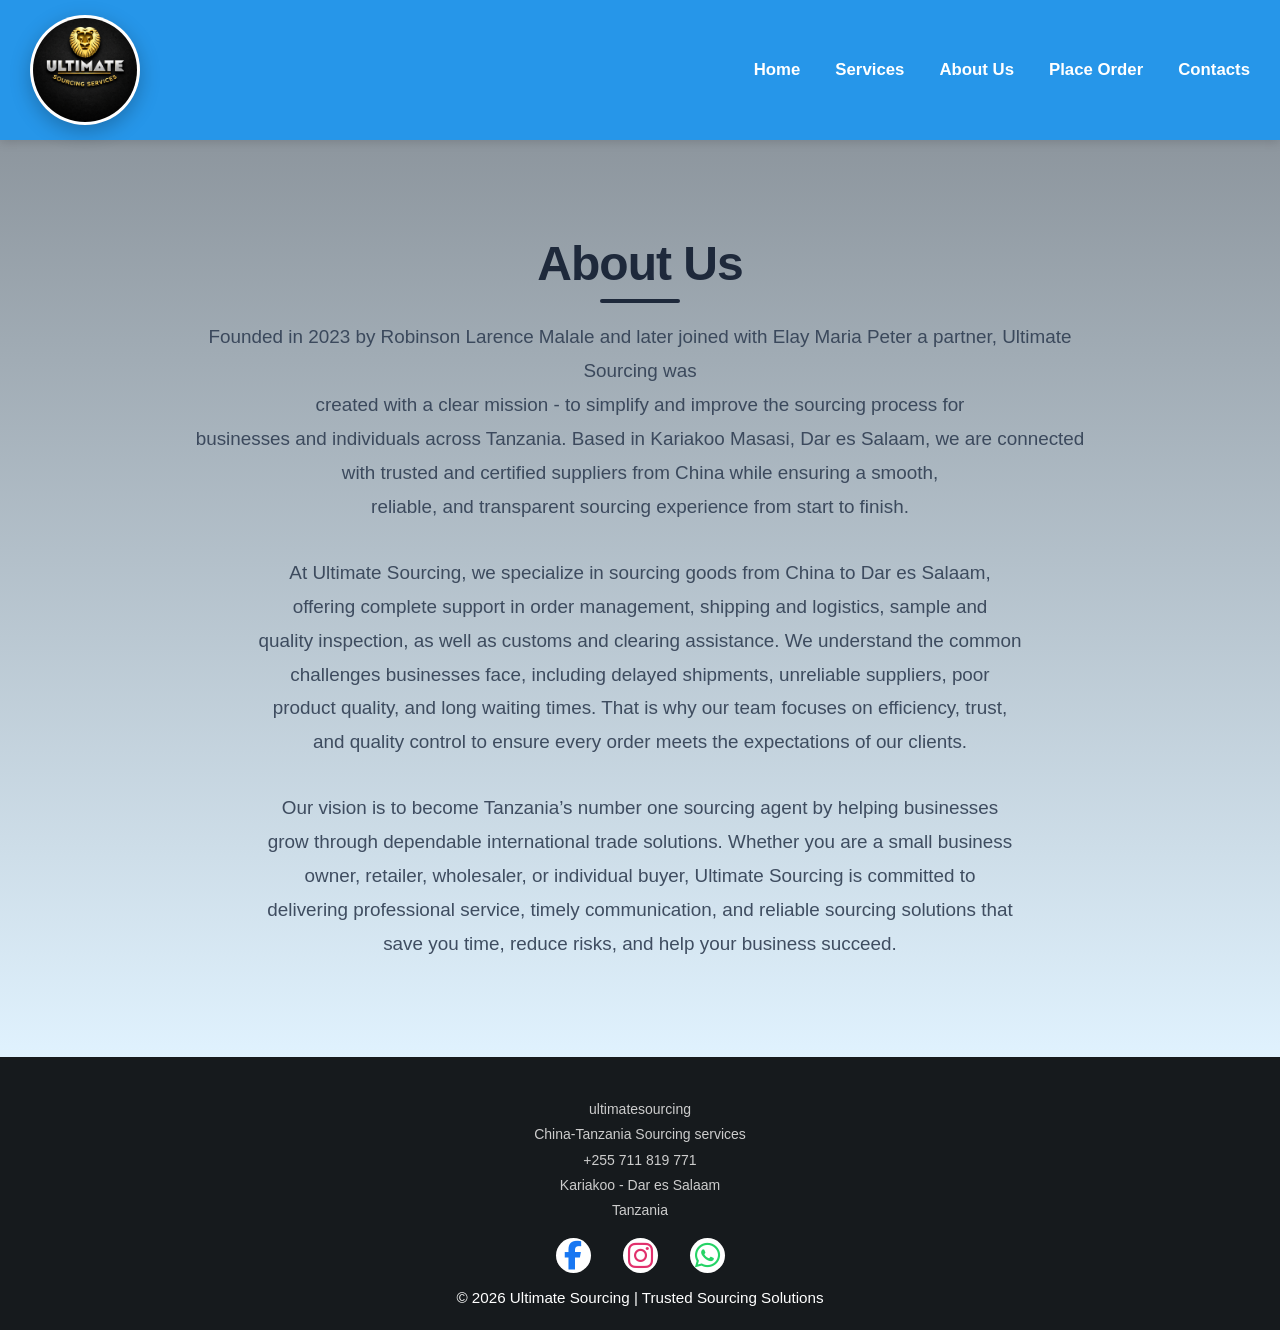
<file: about.html>
<!DOCTYPE html>
<html lang="en">
<head>
    <meta charset="UTF-8">
    <meta name="viewport" content="width=device-width, initial-scale=1.0">
     <link rel="stylesheet" href="https://cdnjs.cloudflare.com/ajax/libs/font-awesome/6.6.0/css/all.min.css">
    <link rel="stylesheet" href="main.css">
    <title>About Us - China Sourcing to Tanzania</title>
    <!-- SEO Meta Tags -->
    <meta name="description" content="About Ultimate Sourcing - Trusted China Tanzania sourcing company based in Kariakoo Dar es Salaam. Learn about our expertise and mission.">
    <meta name="keywords" content="about Ultimate Sourcing, China Tanzania agent, Kariakoo sourcing company, trusted importer Tanzania">
    <meta name="author" content="Ultimate Sourcing Services">
    <meta property="og:title" content="Ultimate Sourcing - About Us">
    <meta property="og:description" content="Trusted sourcing company connecting China manufacturers to Tanzanian businesses.">
    <meta property="og:url" content="https://robinsonmalale8-angel.github.io/sourcingpage/about.html">
    <meta property="og:type" content="website">
</head>
</head>
<body class="page-about">
    <header>
          <img src="Ultimate.png" width="180" height="150">
        <!-- Hamburger menu button -->
        <button class="menu-btn" aria-label="Toggle menu" aria-expanded="false">
            <i class="fas fa-bars"></i>
        </button>
        <nav class="main-nav">
            <a href="index.html">Home</a>
            <a href="services.html">Services</a>
            <a href="about.html">About Us</a>
            <a href="order.html">Place Order</a>
            <a href="contact.html">Contacts</a>
        </nav>
    </header>

    <main>
        <section class="about">

               <!-- VIDEO BACKGROUND -->
    <video autoplay muted loop playsinline class="about-video">
        <source src="sourcing videos/logistics.mp4  " type="video/mp4">
    </video>

            <div class="overlay">
            <h2>About Us</h2>
            <p>Founded in 2023 by Robinson Larence Malale and later joined with Elay Maria Peter a partner, Ultimate Sourcing was<br> created with a clear mission - to simplify and improve the sourcing process for<br> businesses and individuals across Tanzania. Based in Kariakoo Masasi, Dar es Salaam, we are connected<br> with trusted and certified suppliers from China while ensuring a smooth,<br> reliable, and transparent sourcing experience from start to finish.</p>
            <p>At Ultimate Sourcing, we specialize in sourcing goods from China to Dar es Salaam,<br> offering complete support in order management, shipping and logistics, sample and<br> quality inspection, as well as customs and clearing assistance. We understand the common<br> challenges businesses face, including delayed shipments, unreliable suppliers, poor<br> product quality, and long waiting times. That is why our team focuses on efficiency, trust,<br> and quality control to ensure every order meets the expectations of our clients.</p>
            <p>Our vision is to become Tanzania’s number one sourcing agent by helping businesses<br> grow through dependable international trade solutions. Whether you are a small business<br> owner, retailer, wholesaler, or individual buyer, Ultimate Sourcing is committed to<br> delivering professional service, timely communication, and reliable sourcing solutions that<br> save you time, reduce risks, and help your business succeed.</p>
            </div>
        </section>
    </main>

    <footer>

          <div class="footer-contact">
    <p>
         ultimatesourcing<br>China-Tanzania Sourcing services<br>
        +255 711 819 771<br>
        Kariakoo - Dar es Salaam<br>
        Tanzania
    </p>
</div>


         <div class="media-icons">
        <a class="facebook" href="https://www.facebook.com/Robinson malale" target="_blank" rel="noopener noreferrer" aria-label="Facebook">
            <i class="fab fa-facebook-f"></i>
        </a>
        <a class="instagram" href="https://www.instagram.com/__.ultimatesourcing" target="_blank" rel="noopener noreferrer" aria-label="Instagram">
            <i class="fab fa-instagram"></i>
        </a>
        <a class="whatsapp" href="https://wa.me/255711819771" target="_blank" rel="noopener noreferrer" aria-label="WhatsApp">
            <i class="fab fa-whatsapp"></i>
        </a>
    </div>
        <p>© 2026 Ultimate Sourcing | Trusted Sourcing Solutions</p>
    </footer>

     <!-- Responsive navigation menu script -->
    <script>
        const menuBtn = document.querySelector('.menu-btn');
        const nav = document.querySelector('.main-nav');

        if (menuBtn && nav) {
            menuBtn.addEventListener('click', () => {
                nav.classList.toggle('show');

                const isOpen = nav.classList.contains('show');
                menuBtn.setAttribute('aria-expanded', isOpen);

                menuBtn.innerHTML = isOpen
                    ? '<i class="fas fa-times"></i>'
                    : '<i class="fas fa-bars"></i>';
            });
        }
    </script>

    <!-- Mobile Page Navigation: Swipe & Arrow Buttons -->
<div class="page-nav-arrows" id="pageNavArrows">
    <button class="arrow-btn left-arrow" id="prevPage" aria-label="Previous page">
        <i class="fas fa-chevron-left"></i>
    </button>
    
    <button class="arrow-btn right-arrow" id="nextPage" aria-label="Next page">
        <i class="fas fa-chevron-right"></i>
    </button>
</div>

<script>
    // --- Page order ---
    const pages = [
        { name: 'Home',         url: 'index.html' },
        { name: 'Services',     url: 'services.html' },
        { name: 'About Us',     url: 'about.html' },
        { name: 'Place Order',  url: 'order.html' },
        { name: 'Contacts',     url: 'contact.html' }
    ];

    // Detect current page from the <body> class (e.g. "page-home")
    const bodyClassMap = {
        'page-home':     0,
        'page-services': 1,
        'page-about':    2,
        'page-order':    3,
        'page-contact':  4
    };

    const bodyClass = [...document.body.classList]
        .find(c => bodyClassMap[c] !== undefined);
    const currentIndex = bodyClass !== undefined ? bodyClassMap[bodyClass] : 0;

    // Update indicator text
    //const indicator = document.getElementById('pageIndicator');
    //if (indicator) {
      //  indicator.textContent = `${pages[currentIndex].name} (${currentIndex + 1}/${pages.length})`;
    //}

    // Arrow buttons
    const prevBtn = document.getElementById('prevPage');
    const nextBtn = document.getElementById('nextPage');

    if (prevBtn) {
        prevBtn.style.visibility = currentIndex === 0 ? 'hidden' : 'visible';
        prevBtn.addEventListener('click', () => {
            if (currentIndex > 0) window.location.href = pages[currentIndex - 1].url;
        });
    }

    if (nextBtn) {
        nextBtn.style.visibility = currentIndex === pages.length - 1 ? 'hidden' : 'visible';
        nextBtn.addEventListener('click', () => {
            if (currentIndex < pages.length - 1) window.location.href = pages[currentIndex + 1].url;
        });
    }

    // --- Swipe detection ---
    let touchStartX = 0;
    let touchStartY = 0;

    document.addEventListener('touchstart', (e) => {
        touchStartX = e.changedTouches[0].screenX;
        touchStartY = e.changedTouches[0].screenY;
    }, { passive: true });

    document.addEventListener('touchend', (e) => {
        const deltaX = e.changedTouches[0].screenX - touchStartX;
        const deltaY = e.changedTouches[0].screenY - touchStartY;

        // Only trigger if horizontal swipe is dominant (not a scroll)
        if (Math.abs(deltaX) > Math.abs(deltaY) && Math.abs(deltaX) > 60) {
            if (deltaX < 0 && currentIndex < pages.length - 1) {
                // Swipe LEFT → next page
                window.location.href = pages[currentIndex + 1].url;
            } else if (deltaX > 0 && currentIndex > 0) {
                // Swipe RIGHT → previous page
                window.location.href = pages[currentIndex - 1].url;
            }
        }
    }, { passive: true });
</script>
</body>
</html>
</file>
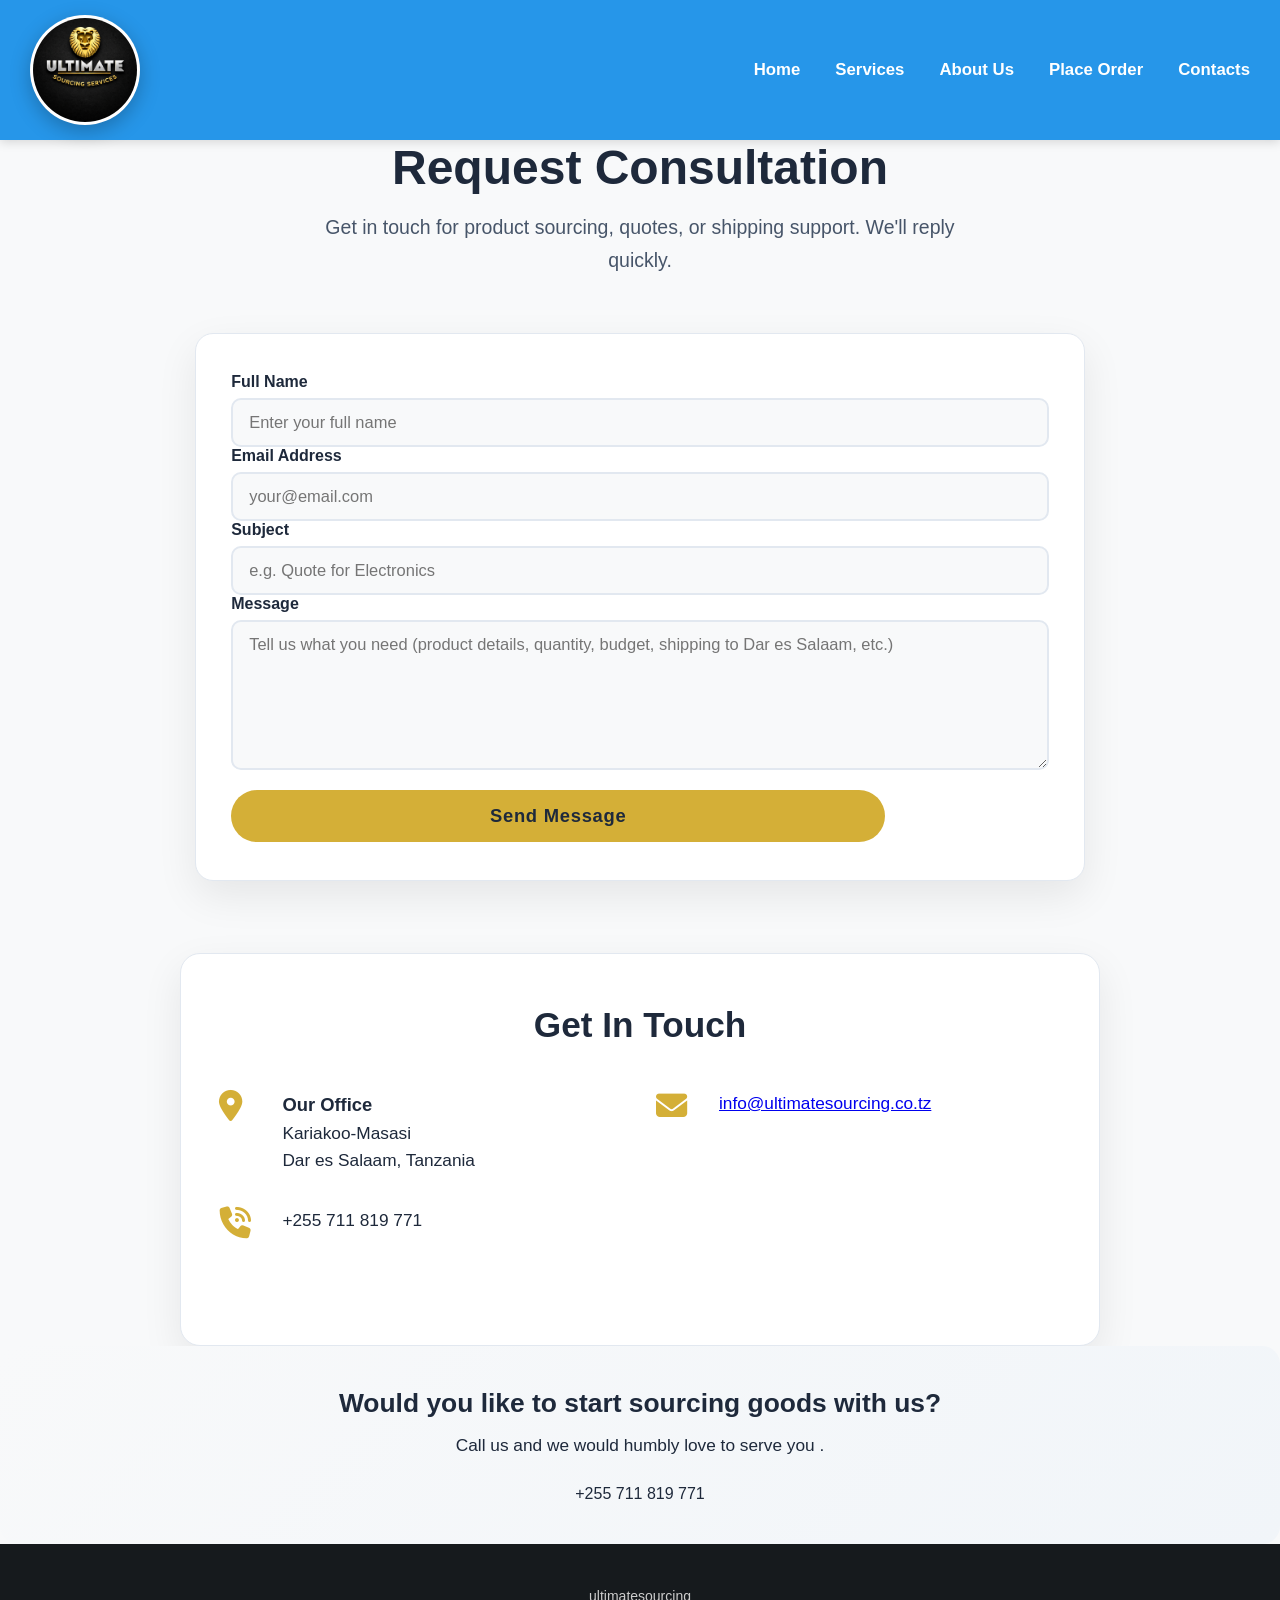
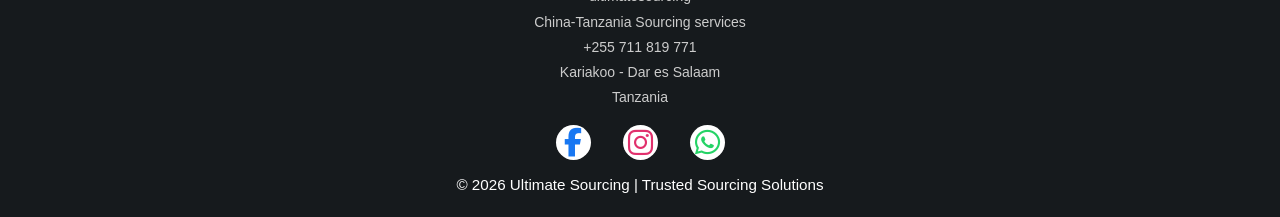
<file: contact.html>
<!DOCTYPE html>
<html lang="en">
<head>
    <meta charset="UTF-8">
    <meta name="viewport" content="width=device-width, initial-scale=1.0">
     <link rel="stylesheet" href="https://cdnjs.cloudflare.com/ajax/libs/font-awesome/6.6.0/css/all.min.css">
     <link rel="stylesheet" href="main.css">
    <title>Contact Us - China Sourcing to Tanzania</title>
     <!-- SEO Meta Tags -->
    <meta name="description" content="Contact Ultimate Sourcing - Call or WhatsApp +255 711 819 771. Located in Kariakoo Dar es Salaam Tanzania.">
    <meta name="keywords" content="contact Ultimate Sourcing, sourcing agent Tanzania contact, Kariakoo importer, WhatsApp sourcing Tanzania">
    <meta name="author" content="Ultimate Sourcing Services">
    <meta property="og:title" content="Ultimate Sourcing - Contact Us">
    <meta property="og:description" content="Get in touch with Ultimate Sourcing. WhatsApp or call us for all your China sourcing needs in Tanzania.">
    <meta property="og:url" content="https://robinsonmalale8-angel.github.io/sourcingpage/contact.html">
    <meta property="og:type" content="website">
</head>
</head>
<body class="page-contact">
    <header>
         <img src="Ultimate.png" width="180" height="150">
         <button class="menu-btn" aria-label="Toggle menu" aria-expanded="false">
            <i class="fas fa-bars"></i>
        </button>
        <nav class="main-nav">
            <a href="index.html">Home</a>
            <a href="services.html">Services</a>
            <a href="about.html">About Us</a>
            <a href="order.html">Place Order</a>
            <a href="contact.html">Contacts</a>
        </nav>
    </header>

    <main>
    <section class="contacts">
        <h2>Request Consultation</h2>
        <p>Get in touch for product sourcing, quotes, or shipping support. We'll reply quickly.</p>

        <div class="contact-wrapper">
            
            <div class="contact-form">
               
                <form id="form" action="https://api.web3forms.com/submit" method="POST">
                     <input type="hidden" name="access_key" value="c1922bcc-aa99-4228-9a2a-29dd5288a20b">
                     <div class="form-group">
                        <label for="name">Full Name</label>
                        <input type="text" id="name" name="name" placeholder="Enter your full name" required>
                    </div>

                    <div class="form-group">
                        <label for="email">Email Address</label>
                        <input type="email" id="email" name="email" placeholder="your@email.com" required>
                    </div>

                    <div class="form-group">
                        <label for="subject">Subject</label>
                        <input type="text" id="subject" name="subject" placeholder="e.g. Quote for Electronics">
                    </div>

                    <div class="form-group">
                        <label for="message">Message</label>
                        <textarea id="message" name="message" rows="6" 
                            placeholder="Tell us what you need (product details, quantity, budget, shipping to Dar es Salaam, etc.)" 
                            required></textarea>
                    </div>

                    <button type="submit" class="btn submit-btn" id="submitBtn">Send Message</button>
                </form>

                <div id="successMessage" class="success-message">
                     Your message has been sent successfully! We'll contact you soon.
                </div>
            </div>
        </div>

        <div class="get-in-touch">
            <h3>Get In Touch</h3>
            
            <div class="reach-us">
                <div class="contact-item">
                    <i class="fas fa-map-marker-alt icon"></i>
                    <div class="info">
                        <strong>Our Office</strong><br>
                        Kariakoo-Masasi<br>
                        Dar es Salaam, Tanzania
                    </div>
                </div>

                <div class="contact-item">
                    <i class="fas fa-envelope icon"></i>
                    <div class="info">
                        <a href="mailto:info@ultimatesourcing.co.tz">info@ultimatesourcing.co.tz</a>
                    </div>
                </div>

                <div class="contact-item">
                    <i class="fas fa-phone-volume icon"></i>
                    <div class="info">
                        +255 711 819 771
                    </div>
                </div>
            </div>

        </div>

         <div class="sourcing-services">
                <h4>Would you like to start sourcing goods with us?</h4>
                <p>Call us and we would humbly love to serve you .</p>
                    +255 711 819 771
            </div>

    </section>
</main>

    <footer>

        <div class="footer-contact">
    <p>
         ultimatesourcing<br>China-Tanzania Sourcing services<br>
        +255 711 819 771<br>
        Kariakoo - Dar es Salaam<br>
        Tanzania
    </p>
</div>

        <div class="media-icons">
            <a class="facebook" href="https://www.facebook.com/Robinson malale" target="_blank" rel="noopener noreferrer" aria-label="Facebook">
                <i class="fab fa-facebook-f"></i>
            </a>
            <a class="instagram" href="https://www.instagram.com/__.ultimatesourcing" target="_blank" rel="noopener noreferrer" aria-label="Instagram">
                <i class="fab fa-instagram"></i>
            </a>
            <a class="whatsapp" href="https://wa.me/255711819771" target="_blank" rel="noopener noreferrer" aria-label="WhatsApp">
                <i class="fab fa-whatsapp"></i>
            </a>
        </div>
        <p>© 2026 Ultimate Sourcing | Trusted Sourcing Solutions</p>
    </footer>

    <!-- Menu Script -->
    <script>
        const menuBtn = document.querySelector('.menu-btn');
        const nav = document.querySelector('.main-nav');

        if (menuBtn && nav) {
            menuBtn.addEventListener('click', () => {
                nav.classList.toggle('show');
                const isOpen = nav.classList.contains('show');
                menuBtn.setAttribute('aria-expanded', isOpen);
                menuBtn.innerHTML = isOpen 
                    ? '<i class="fas fa-times"></i>' 
                    : '<i class="fas fa-bars"></i>';
            });
        }
    </script>

   <!-- Form Validation + Working reCAPTCHA Script -->
    <script>
      const form = document.getElementById('form');
const submitBtn = form.querySelector('button[type="submit"]');

form.addEventListener('submit', async (e) => {
    e.preventDefault();

    submitBtn.textContent = "Sending...";
    submitBtn.disabled = true;

    try {
        const formData = new FormData(form);
        // No need to append access_key again if it's already in the hidden input

        const res = await fetch("https://api.web3forms.com/submit", {
            method: "POST",
            body: formData
        });

        const data = await res.json();

        if (res.ok) {
            alert("Success! Your message has been sent.");
            form.reset();
        } else {
            alert("Error: " + (data.message || "Please try again"));
        }
    } catch (error) {
        alert("Network error. Please try again.");
    } finally {
        submitBtn.textContent = "Send Message";
        submitBtn.disabled = false;
    }
});  
</script>

    <!-- Mobile Page Navigation: Swipe & Arrow Buttons -->
<div class="page-nav-arrows" id="pageNavArrows">
    <button class="arrow-btn left-arrow" id="prevPage" aria-label="Previous page">
        <i class="fas fa-chevron-left"></i>
    </button>
    
    <button class="arrow-btn right-arrow" id="nextPage" aria-label="Next page">
        <i class="fas fa-chevron-right"></i>
    </button>
</div>

<script>
    // --- Page order ---
    const pages = [
        { name: 'Home',         url: 'index.html' },
        { name: 'Services',     url: 'services.html' },
        { name: 'About Us',     url: 'about.html' },
        { name: 'Place Order',  url: 'order.html' },
        { name: 'Contacts',     url: 'contact.html' }
    ];

    // Detect current page from the <body> class (e.g. "page-home")
    const bodyClassMap = {
        'page-home':     0,
        'page-services': 1,
        'page-about':    2,
        'page-order':    3,
        'page-contact':  4
    };

    const bodyClass = [...document.body.classList]
        .find(c => bodyClassMap[c] !== undefined);
    const currentIndex = bodyClass !== undefined ? bodyClassMap[bodyClass] : 0;

    // Update indicator text
   // const indicator = document.getElementById('pageIndicator');
    //if (indicator) {
      //  indicator.textContent = `${pages[currentIndex].name} (${currentIndex + 1}/${pages.length})`;
    //}

    // Arrow buttons
    const prevBtn = document.getElementById('prevPage');
    const nextBtn = document.getElementById('nextPage');

    if (prevBtn) {
        prevBtn.style.visibility = currentIndex === 0 ? 'hidden' : 'visible';
        prevBtn.addEventListener('click', () => {
            if (currentIndex > 0) window.location.href = pages[currentIndex - 1].url;
        });
    }

    if (nextBtn) {
        nextBtn.style.visibility = currentIndex === pages.length - 1 ? 'hidden' : 'visible';
        nextBtn.addEventListener('click', () => {
            if (currentIndex < pages.length - 1) window.location.href = pages[currentIndex + 1].url;
        });
    }

    // --- Swipe detection ---
    let touchStartX = 0;
    let touchStartY = 0;

    document.addEventListener('touchstart', (e) => {
        touchStartX = e.changedTouches[0].screenX;
        touchStartY = e.changedTouches[0].screenY;
    }, { passive: true });

    document.addEventListener('touchend', (e) => {
        const deltaX = e.changedTouches[0].screenX - touchStartX;
        const deltaY = e.changedTouches[0].screenY - touchStartY;

        // Only trigger if horizontal swipe is dominant (not a scroll)
        if (Math.abs(deltaX) > Math.abs(deltaY) && Math.abs(deltaX) > 60) {
            if (deltaX < 0 && currentIndex < pages.length - 1) {
                // Swipe LEFT → next page
                window.location.href = pages[currentIndex + 1].url;
            } else if (deltaX > 0 && currentIndex > 0) {
                // Swipe RIGHT → previous page
                window.location.href = pages[currentIndex - 1].url;
            }
        }
    }, { passive: true });
</script>
</body>
</html>
</file>
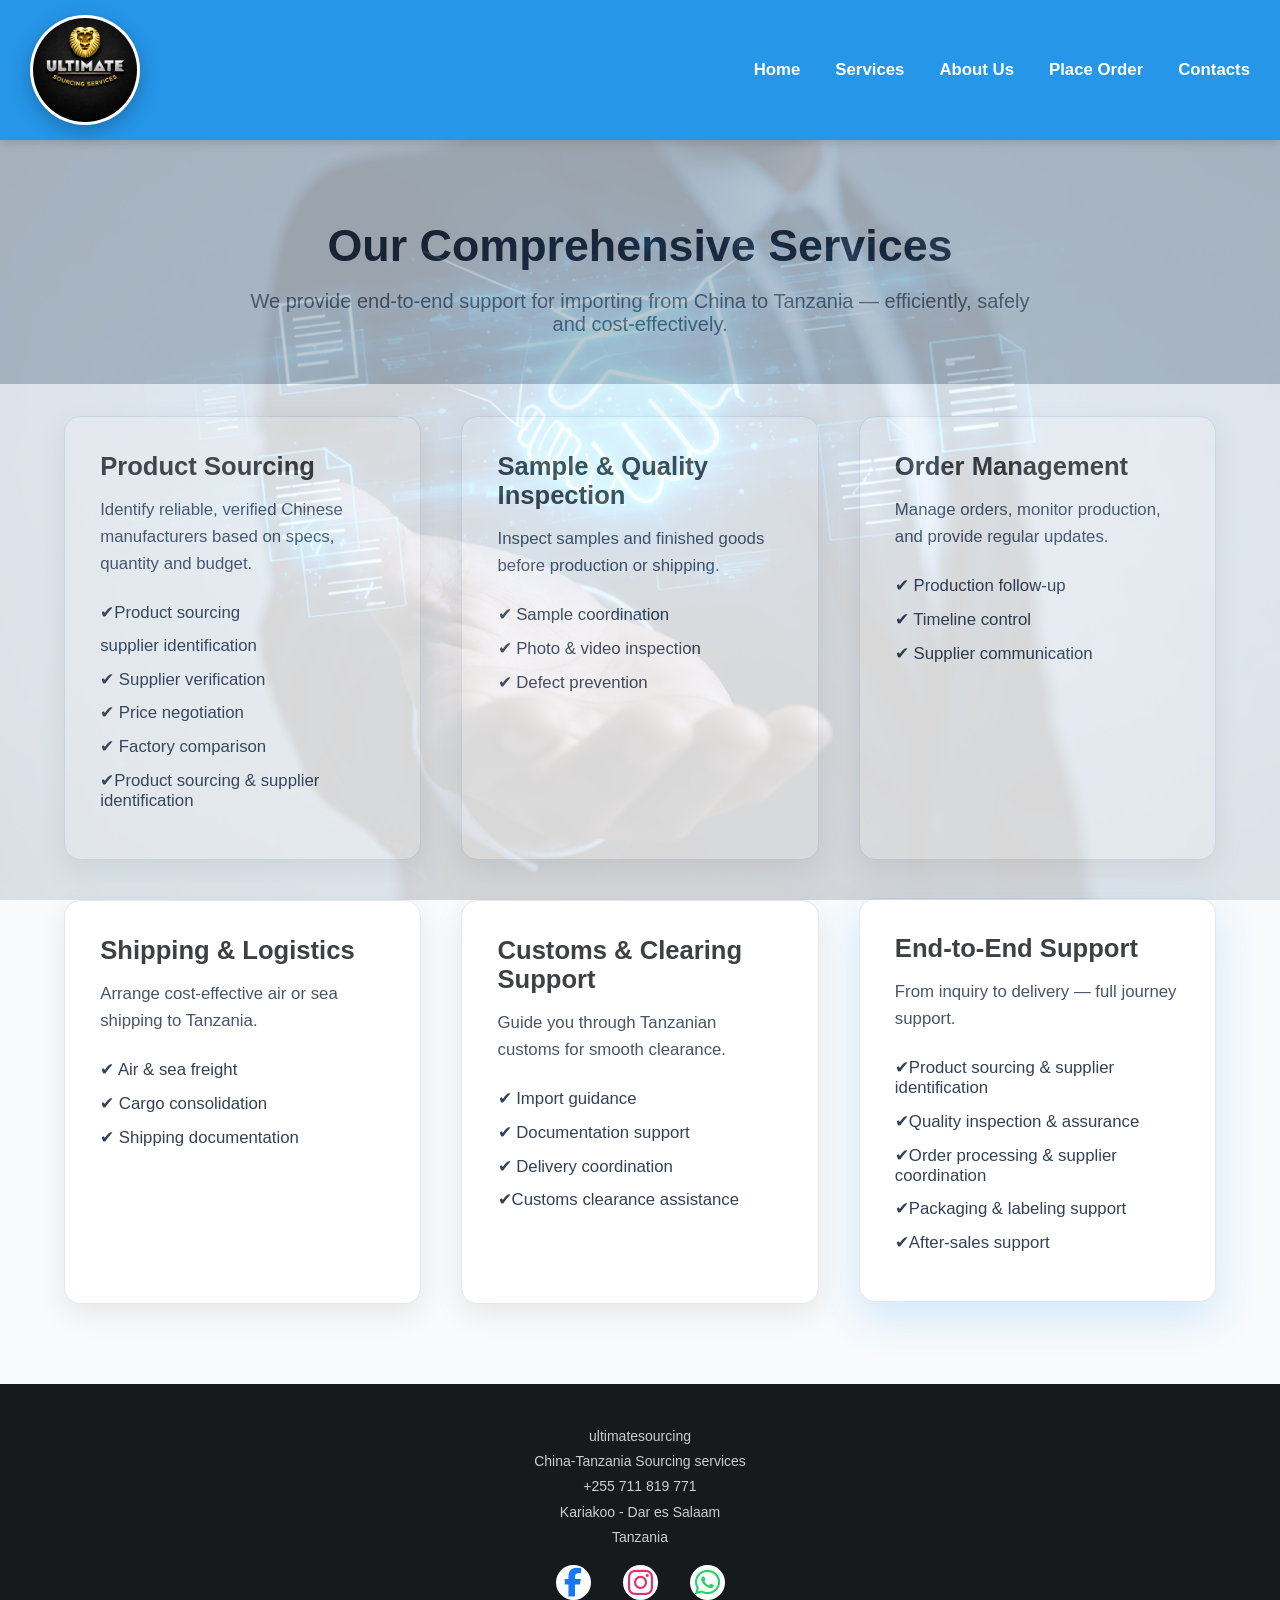
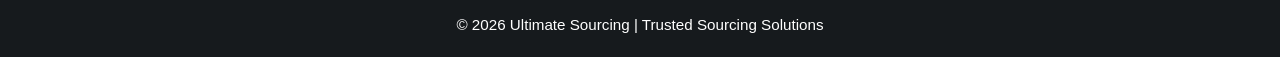
<file: services.html>
<!DOCTYPE html>
<html lang="en">
<head>
    <meta charset="UTF-8">
    <meta name="viewport" content="width=device-width, initial-scale=1.0">
    <link rel="stylesheet" href="https://cdnjs.cloudflare.com/ajax/libs/font-awesome/6.6.0/css/all.min.css">
    <link rel="stylesheet" href="main.css">
    <title>Our Services - China Sourcing to Tanzania</title>
     <!-- SEO Meta Tags -->
    <meta name="description" content="Ultimate Sourcing Services - Product sourcing, quality inspection, shipping and logistics from China to Tanzania.">
    <meta name="keywords" content="China sourcing services Tanzania, shipping China Dar es Salaam, quality inspection Tanzania, import services Tanzania">
    <meta name="author" content="Ultimate Sourcing Services">
    <meta property="og:title" content="Ultimate Sourcing - Services">
    <meta property="og:description" content="Professional sourcing, inspection and shipping services from China to Tanzania.">
    <meta property="og:url" content="https://robinsonmalale8-angel.github.io/sourcingpage/services.html">
    <meta property="og:type" content="website">
</head>
</head>
<body class="page-services">

    <header>
        <img src="Ultimate.png" width="180" height="150">
        <!-- Hamburger menu button -->
        <button class="menu-btn" aria-label="Toggle menu" aria-expanded="false">
            <i class="fas fa-bars"></i>
        </button>

        <nav class="main-nav">
            <a href="index.html">Home</a>
            <a href="services.html">Services</a>
            <a href="about.html">About Us</a>
            <a href="order.html">Place Order</a>
            <a href="contact.html">Contacts</a>
        </nav>
    </header>

    <main>
        <section class="services-intro">

            <img src="sourcing videos/services.png" 
     alt="Black professional with logistics and shipping icons">
            <h2>Our Comprehensive Services</h2>
            <p>We provide end-to-end support for importing from China to Tanzania — efficiently, safely and cost-effectively.</p>
        </section>

        <section id="services-grid" class="services-grid">
            <div class="service-card">
                <h3>Product Sourcing</h3>
                <p>Identify reliable, verified Chinese manufacturers based on specs, quantity and budget.</p>
                <ul>
                    <li>✔Product sourcing</li>
                    <li>supplier identification</li>
                    <li>✔ Supplier verification</li>
                    <li>✔ Price negotiation</li>
                    <li>✔ Factory comparison</li>
                    <li>✔Product sourcing & supplier identification</li>
                </ul>
            </div>

            <div class="service-card">
                <h3>Sample & Quality Inspection</h3>
                <p>Inspect samples and finished goods before production or shipping.</p>
                <ul>
                    <li>✔ Sample coordination</li>
                    <li>✔ Photo & video inspection</li>
                    <li>✔ Defect prevention</li>
                </ul>
            </div>

            <div class="service-card">
                <h3>Order Management</h3>
                <p>Manage orders, monitor production, and provide regular updates.</p>
                <ul>
                    <li>✔ Production follow-up</li>
                    <li>✔ Timeline control</li>
                    <li>✔ Supplier communication</li>
                </ul>
            </div>

            <div class="service-card">
                <h3>Shipping & Logistics</h3>
                <p>Arrange cost-effective air or sea shipping to Tanzania.</p>
                <ul>
                    <li>✔ Air & sea freight</li>
                    <li>✔ Cargo consolidation</li>
                    <li>✔ Shipping documentation</li>
                </ul>
            </div>

            <div class="service-card">
                <h3>Customs & Clearing Support</h3>
                <p>Guide you through Tanzanian customs for smooth clearance.</p>
                <ul>
                    <li>✔ Import guidance</li>
                    <li>✔ Documentation support</li>
                    <li>✔ Delivery coordination</li>
                    <li>✔Customs clearance assistance</li>
                </ul>
            </div>

            <div class="service-card highlight">
                <h3>End-to-End Support</h3>
                <p>From inquiry to delivery — full journey support.</p>
                 <ul class="service-list">
        <li>✔Product sourcing & supplier identification</li>
        <li>✔Quality inspection & assurance</li>
        <li>✔Order processing & supplier coordination</li>
        <li>✔Packaging & labeling support</li>
        <li>✔After-sales support</li>
    </ul>
            </div>
        </section>

    </main>

    <footer>

<div class="footer-contact">
    <p>
         ultimatesourcing<br>China-Tanzania Sourcing services<br>
        +255 711 819 771<br>
        Kariakoo - Dar es Salaam<br>
        Tanzania
    </p>
</div>


    <div class="media-icons">
        <a class="facebook" href="https://www.facebook.com/Robinson malale" target="_blank" rel="noopener noreferrer" aria-label="Facebook">
            <i class="fab fa-facebook-f"></i>
        </a>
        <a class="instagram" href="https://www.instagram.com/__.ultimatesourcing" target="_blank" rel="noopener noreferrer" aria-label="Instagram">
            <i class="fab fa-instagram"></i>
        </a>
        <a class="whatsapp" href="https://wa.me/255711819771" target="_blank" rel="noopener noreferrer" aria-label="WhatsApp">
            <i class="fab fa-whatsapp"></i>
        </a>
    </div>

        <p>© 2026 Ultimate Sourcing | Trusted Sourcing Solutions</p>
    </footer>

    <!-- Responsive navigation menu script -->
    <script>
        const menuBtn = document.querySelector('.menu-btn');
        const nav = document.querySelector('.main-nav');

        if (menuBtn && nav) {
            menuBtn.addEventListener('click', () => {
                nav.classList.toggle('show');

                const isOpen = nav.classList.contains('show');
                menuBtn.setAttribute('aria-expanded', isOpen);

                menuBtn.innerHTML = isOpen
                    ? '<i class="fas fa-times"></i>'
                    : '<i class="fas fa-bars"></i>';
            });
        }
    </script>

    <!-- Mobile Page Navigation: Swipe & Arrow Buttons -->
<div class="page-nav-arrows" id="pageNavArrows">
    <button class="arrow-btn left-arrow" id="prevPage" aria-label="Previous page">
        <i class="fas fa-chevron-left"></i>
    </button>
    
    <button class="arrow-btn right-arrow" id="nextPage" aria-label="Next page">
        <i class="fas fa-chevron-right"></i>
    </button>
</div>

<script>
    // --- Page order ---
    const pages = [
        { name: 'Home',         url: 'index.html' },
        { name: 'Services',     url: 'services.html' },
        { name: 'About Us',     url: 'about.html' },
        { name: 'Place Order',  url: 'order.html' },
        { name: 'Contacts',     url: 'contact.html' }
    ];

    // Detect current page from the <body> class (e.g. "page-home")
    const bodyClassMap = {
        'page-home':     0,
        'page-services': 1,
        'page-about':    2,
        'page-order':    3,
        'page-contact':  4
    };

    const bodyClass = [...document.body.classList]
        .find(c => bodyClassMap[c] !== undefined);
    const currentIndex = bodyClass !== undefined ? bodyClassMap[bodyClass] : 0;

    // Update indicator text
    //const indicator = document.getElementById('pageIndicator');
    //if (indicator) {
      //  indicator.textContent = `${pages[currentIndex].name} (${currentIndex + 1}/${pages.length})`;
    //}

    // Arrow buttons
    const prevBtn = document.getElementById('prevPage');
    const nextBtn = document.getElementById('nextPage');

    if (prevBtn) {
        prevBtn.style.visibility = currentIndex === 0 ? 'hidden' : 'visible';
        prevBtn.addEventListener('click', () => {
            if (currentIndex > 0) window.location.href = pages[currentIndex - 1].url;
        });
    }

    if (nextBtn) {
        nextBtn.style.visibility = currentIndex === pages.length - 1 ? 'hidden' : 'visible';
        nextBtn.addEventListener('click', () => {
            if (currentIndex < pages.length - 1) window.location.href = pages[currentIndex + 1].url;
        });
    }

    // --- Swipe detection ---
    let touchStartX = 0;
    let touchStartY = 0;

    document.addEventListener('touchstart', (e) => {
        touchStartX = e.changedTouches[0].screenX;
        touchStartY = e.changedTouches[0].screenY;
    }, { passive: true });

    document.addEventListener('touchend', (e) => {
        const deltaX = e.changedTouches[0].screenX - touchStartX;
        const deltaY = e.changedTouches[0].screenY - touchStartY;

        // Only trigger if horizontal swipe is dominant (not a scroll)
        if (Math.abs(deltaX) > Math.abs(deltaY) && Math.abs(deltaX) > 60) {
            if (deltaX < 0 && currentIndex < pages.length - 1) {
                // Swipe LEFT → next page
                window.location.href = pages[currentIndex + 1].url;
            } else if (deltaX > 0 && currentIndex > 0) {
                // Swipe RIGHT → previous page
                window.location.href = pages[currentIndex - 1].url;
            }
        }
    }, { passive: true });
</script>
</body>
</html>
</file>
<file: main.css>
* {
    margin: 0;
    padding: 0;
    box-sizing: border-box;
    font-family: 'Poppins', sans-serif;
}

/* ────────────── SHARED STYLES ────────────── */
body {
    background: #f8fafc;
    color: #1e293b;
}

header {
    display: flex;
    justify-content: space-between;
    align-items: center;
    background-color: #2696E9;
    padding: 15px 30px;
    position: relative;
    top: 0;
    z-index: 1000;
    box-shadow: 0 2px 10px rgba(0,0,0,0.15);
}

header img {
    width: 110px;
    height: auto;
    object-fit: contain;
    border-radius: 50%;
    border: 3px solid rgba(255, 255, 255, 0.35);
    box-shadow: 0 6px 20px rgba(0,0,0,0.25);
    background: white;
    transition: transform 0.3s ease;
}

header h1 {
    color: white;
    font-size: 1.8rem;
    margin: 0;
}

header nav {
    display: flex;
    gap: 35px;
}

header nav a {
    color: white;
    text-decoration: none;
    font-weight: 600;
    font-size: 1.05rem;
    transition: color 0.3s;
}

header nav a:hover {
    color: #60a5fa;
    transform: translateY(-2px);
}

/* Hamburger button - hidden on desktop */
.menu-btn {
    background: none;
    border: none;
    color: white;
    font-size: 2.2rem;
    cursor: pointer;
    padding: 8px;
    display: none;
    position: absolute;
    top: 10px;
    right: 15px;
}

/* ────────────── FOOTER ────────────── */
.footer-contact {
    text-align: center;
    margin-bottom: 15px;
    font-family: Arial, sans-serif;
}

.footer-contact p {
    color: #cccccc;
    font-size: 14px;
    line-height: 1.8;
    margin: 0;
}

footer {
    background: #161a1d;
    color: white;
    text-align: center;
    padding: 2.5rem 1rem 1.5rem;
    font-size: 0.95rem;
}

footer .media-icons {
    display: flex;
    justify-content: center;
    gap: 32px;
    margin-bottom: 16px;
}

footer .media-icons a {
    color: white;
    font-size: 1.8rem;
    width: 35px;
    height: 35px;
    display: flex;
    align-items: center;
    justify-content: center;
    border-radius: 50%;
    background: white;
    transition: all 0.3s ease;
    text-decoration: none;
}

footer .media-icons a.facebook { color: #1877f2; }
footer .media-icons a.instagram { color: #E1306C; }
footer .media-icons a.whatsapp { color: #25D366; }

footer .media-icons a:hover {
    transform: scale(1.10);
    background: rgba(255, 255, 255, 0.35);
    box-shadow: 0 6px 16px rgba(0,0,0,0.25);
}

footer .media-icons a.facebook:hover { background: rgba(24, 119, 242, 0.18); }
footer .media-icons a.instagram:hover { background: rgba(236, 72, 153, 0.18); }
footer .media-icons a.whatsapp:hover { background: rgba(37, 211, 102, 0.18); }

/* ────────────── MOBILE NAV ARROWS ────────────── */
.page-nav-arrows {
    display: none;
}

/* ────────────── HOME PAGE ────────────── */
.page-home {
    min-height: 100vh;
    background: #2696E9;
}

.page-home .home {
    position: relative;
    width: 100%;
    min-height: 100vh;
    background: linear-gradient(135deg, #bdbec2 0%, #2696E9 100%);
    color: white;
    display: flex;
    align-items: center;
    overflow: hidden;
}

.page-home .home-container {
    display: grid;
    grid-template-columns: 1fr 1fr;
    max-width: 1400px;
    margin: 0 auto;
    padding: 0 40px;
    gap: 60px;
    align-items: center;
    width: 100%;
    z-index: 2;
}

.page-home .home-content {
    z-index: 3;
}

.page-home .home-content h1 {
    font-size: clamp(3.5rem, 7vw, 6rem);
    font-weight: 900;
    text-transform: uppercase;
    letter-spacing: 3px;
    line-height: 1.05;
    margin-bottom: 1.8rem;
    text-shadow: 0 6px 20px rgba(0,0,0,0.5);
}

.page-home .home-content h1 span {
    font-size: 0.65em;
    font-weight: 600;
    opacity: 0.92;
}

.page-home .home-content p {
    font-size: clamp(1.15rem, 2.5vw, 1.4rem);
    line-height: 1.65;
    margin-bottom: 2.5rem;
    max-width: 580px;
    opacity: 0.95;
    text-shadow: 0 2px 10px rgba(0,0,0,0.4);
}

/* Base button style */
.btn {
    display: inline-block;
    padding: 14px 36px;
    font-size: 1.05rem;
    font-weight: 700;
    border-radius: 50px;        /* fully rounded pill shape */
    text-decoration: none;
    cursor: pointer;
    border: none;
    transition: all 0.3s ease;
    letter-spacing: 0.04em;
}

.page-home .btn {
    background: white;
    color: #2696E9;
    box-shadow: 0 8px 25px rgba(0,0,0,0.25);
}

.page-home .btn:hover {
    background: #f8f9fa;
    box-shadow: 0 16px 40px rgba(30,64,175,0.4);
    transform: translateY(-3px);
}



.page-home .home-image-wrapper,
.home .home-image-wrapper {
    position: relative;
    z-index: 3;
}

.page-home .home-image-wrapper:nth-of-type(2),
.home .home-image-wrapper:nth-of-type(2) {
    display: flex;
    align-items: flex-start;
    gap: 1.5rem;
    justify-content: center;
}

.page-home .home-image,
.home .home-image {
    width: 100%;
    height: auto;
    max-height: 85vh;
    object-fit: cover;
    border-radius: 46px;
    box-shadow: 0 20px 60px rgba(0,0,0,0.35);
    transition: transform 0.6s ease;
}

.page-home .home-image-wrapper:nth-of-type(2) .home-image,
.home .home-image-wrapper:nth-of-type(2) .home-image {
    max-width: 62%;
    min-width: 260px;
    flex: 1 1 0;
}

.page-home .home-image-wrapper:hover .home-image,
.home .home-image-wrapper:hover .home-image {
    transform: scale(1.03);
}

.page-home .home-image-wrapper:nth-of-type(2) .image-caption,
.home .home-image-wrapper:nth-of-type(2) .image-caption {
    position: static;
    align-self: flex-start;
    max-width: 320px;
    margin: 0;
    padding: 1.1rem 1.2rem;
    background: white;
    color: #111827;
    font-size: 0.98rem;
    font-weight: 700;
    border-radius: 22px;
    box-shadow: 0 24px 48px rgba(0,0,0,0.18);
    text-align: left;
    line-height: 1.6;
    letter-spacing: 0.02em;
    animation: slideInCaption 0.85s ease-out both, pulseCaption 3.5s ease-in-out infinite alternate;
}

@keyframes slideInCaption {
    0%   { opacity: 0; transform: translateX(30px) scale(0.96); }
    100% { opacity: 1; transform: translateX(0) scale(1); }
}

@keyframes pulseCaption {
    0%   { box-shadow: 0 20px 36px rgba(0,0,0,0.12); }
    100% { box-shadow: 0 26px 52px rgba(0,0,0,0.22); }
}

.page-home .image-shine {
    position: absolute;
    inset: 0;
    background: linear-gradient(135deg, rgba(255,255,255,0.0) 0%, rgba(255,255,255,0.18) 40%, rgba(255,255,255,0.0) 80%);
    opacity: 0.6;
    pointer-events: none;
    border-radius: 16px;
    animation: shineMove 8s infinite linear;
}

@keyframes shineMove {
    0%   { transform: translateX(-100%); }
    100% { transform: translateX(100%); }
}

/* ────────────── SERVICES PAGE ────────────── */
.services-intro {
    text-align: center;
    padding: 5rem 5% 3rem;
    background: #b7c1ca;
}

.services-intro img {
    position: absolute;
    top: 0;
    left: 0;
    width: 100%;
    height: 100%;
    object-fit: cover;
    opacity: 0.15;
    background: rgba(0,0,0,0.45);
    z-index: 1;
}

.services-intro h2 {
    font-size: 2.8rem;
    color: #1e293b;
    margin-bottom: 1.2rem;
}

.services-intro p {
    font-size: 1.25rem;
    color: #4b5563;
    max-width: 800px;
    margin: 0 auto;
}

.services-grid {
    display: grid;
    grid-template-columns: repeat(auto-fit, minmax(340px, 1fr));
    gap: 2.5rem;
    padding: 2rem 5% 5rem;
    max-width: 1400px;
    margin: 0 auto;
}

.service-card {
    background: white;
    border-radius: 16px;
    padding: 2.2rem;
    box-shadow: 0 10px 30px rgba(0,0,0,0.08);
    transition: all 0.35s ease;
    border: 1px solid #e2e8f0;
}

.service-card:hover {
    transform: translateY(-12px);
    box-shadow: 0 20px 50px rgba(38,150,233,0.18);
    border-color: #60a5fa;
}

.service-card h3 {
    font-size: 1.6rem;
    color: #3f4042;
    margin-bottom: 1rem;
}

.service-card p {
    font-size: 1.05rem;
    color: #475569;
    margin-bottom: 1.5rem;
    line-height: 1.6;
}

.service-card ul {
    list-style: none;
    font-size: 1.05rem;
    color: #334155;
}

.service-card ul li {
    margin-bottom: 0.8rem;
}

.service-card.highlight {
    background: white;
    transform: translateY(-2px);
    box-shadow: 0 15px 40px rgba(38,150,233,0.18);
}

.service-card.highlight h3 { color: #3f4042; }

/* ────────────── ABOUT PAGE ────────────── */
.page-about .about {
    padding: 6rem 5% 4rem;
    background: linear-gradient(to bottom, #8d969e 0%, #e0f2fe 100%);
    min-height: 80vh;
    text-align: center;
}

.page-about .about-video {
    position: absolute;
    top: 0; left: 0;
    width: 100%; height: 100%;
    object-fit: cover;
    opacity: 0.15;
    z-index: 1;
}

.page-about .about .overlay {
    position: relative;
    z-index: 2;
}

.page-about .about h2 {
    font-size: 3rem;
    color: #1e293b;
    margin-bottom: 1.8rem;
    font-weight: 800;
    letter-spacing: -1px;
    position: relative;
    display: inline-block;
}

.page-about .about h2::after {
    content: '';
    position: absolute;
    bottom: -12px;
    left: 50%;
    transform: translateX(-50%);
    width: 80px;
    height: 4px;
    background: #1e293b;
    border-radius: 2px;
}

.page-about .about p {
    font-size: 1.18rem;
    line-height: 1.8;
    color: #334155;
    max-width: 900px;
    margin: 0 auto 2rem;
    opacity: 0.92;
}

.page-about .about-content {
    background: white;
    border-radius: 16px;
    padding: 3rem;
    box-shadow: 0 10px 40px rgba(0,0,0,0.08);
    max-width: 1100px;
    margin: 0 auto;
}

/* ────────────── PRODUCT CARDS ────────────── */
.product-showcase {
    padding: 6rem 5% 4rem;
    background: #f8fafc;
    text-align: center;
}

.search-container {
    display: flex;
    justify-content: center;
    align-items: center;
    margin-bottom: 50px;
    gap: 8px;
}

.search-bar {
    padding: 10px 16px;
    width: 430px;
    border: 2px solid #e2e8f0;
    border-radius: 30px;
    outline: none;
    font-size: 1.05rem;
    background: white;
    transition: all 0.3s ease;
}

.search-bar:focus {
    border-color: #60a5fa;
    box-shadow: 0 0 0 3px rgba(96,165,250,0.15);
}

.search-button {
    padding: 10px 20px;
    background: #60a5fa;
    color: white;
    border: none;
    border-radius: 10px;
    font-size: 1.05rem;
    cursor: pointer;
    transition: all 0.3s ease;
}

.search-button:hover {
    background: #3b82f6;
    transform: translateY(-2px);
}

.product-showcase h2 {
    font-size: 2.8rem;
    color: #1e293b;
    margin-bottom: 1.2rem;
    font-weight: 800;
}

.product-showcase p {
    font-size: 1.2rem;
    color: #b3cbec;
    margin-bottom: 3rem;
}

.product-cards {
    display: grid;
    grid-template-columns: repeat(auto-fit, minmax(340px, 1fr));
    gap: 2.5rem;
    max-width: 1400px;
    margin: 0 auto;
}

.product-card {
    position: relative;
    height: 420px;
    background-size: cover;
    background-position: center;
    border-radius: 16px;
    overflow: hidden;
    box-shadow: 0 10px 30px rgba(0,0,0,0.12);
    transition: all 0.4s ease;
}

.product-card:hover {
    transform: translateY(-12px);
    box-shadow: 0 20px 60px rgba(0,0,0,0.22);
}

.product-card::before,
.product-card::after {
    content: '';
    position: absolute;
    width: 90px;
    height: 90px;
    background: transparent;
    border: 10px solid #f59e0b;
    border-radius: 12px;
}

.product-card::before {
    top: -10px; left: -10px;
    border-right: none; border-bottom: none;
}

.product-card::after {
    bottom: -10px; right: -10px;
    border-left: none; border-top: none;
}

.card-content {
    position: absolute;
    bottom: 0; left: 0; right: 0;
    padding: 2.2rem 2rem 1.8rem;
    background: linear-gradient(to top, rgba(0,0,0,0.88) 0%, rgba(0,0,0,0.45) 100%);
    color: white;
}

.card-content h3 {
    font-size: 1.65rem;
    margin-bottom: 0.8rem;
    font-weight: 700;
}

.card-content p {
    font-size: 1.05rem;
    margin-bottom: 1.6rem;
    opacity: 0.92;
    line-height: 1.5;
}

.btn.read-more {
    display: inline-block;
    padding: 12px 32px;
    background: transparent;
    border: 2px solid white;
    color: white;
    font-weight: 600;
    border-radius: 50px;
    text-decoration: none;
    transition: all 0.3s ease;
}

.btn.read-more:hover {
    background: white;
    color: rgb(241, 206, 7);
    transform: translateY(-3px);
}

/* ────────────── CONTACT PAGE ────────────── */
.page-contact {
    background: #f8f9fa;
}

.contacts h2 {
    font-size: 3rem;
    color: #1e293b;
    text-align: center;
    margin-bottom: 1rem;
    font-weight: 800;
}

.contacts > p {
    font-size: 1.22rem;
    color: #475569;
    text-align: center;
    max-width: 680px;
    margin: 0 auto 3.5rem;
    line-height: 1.7;
}

.contact-wrapper {
    max-width: 920px;
    margin: 0 auto 4.5rem;
    padding: 0 15px;
}

.contact-form {
    background: white;
    padding: 2.4rem 2.2rem;
    border-radius: 18px;
    box-shadow: 0 15px 40px rgba(0,0,0,0.08);
    border: 1px solid #e2e8f0;
    max-width: 100%;
}

.contact-form label {
    display: block;
    margin-bottom: 7px;
    font-weight: 600;
    color: #1e293b;
}

.contact-form input,
.contact-form textarea {
    width: 100%;
    padding: 13px 16px;
    border: 2px solid #e2e8f0;
    border-radius: 10px;
    font-size: 1.03rem;
    background: #f8f9fa;
    transition: all 0.3s;
}

.contact-form input:focus,
.contact-form textarea:focus {
    border-color: #d4af37;
    box-shadow: 0 0 0 3px rgba(212,175,55,0.15);
    background: white;
}

.contact-form textarea {
    min-height: 150px;
}

.recaptcha {
    padding: 13px 16px;
    margin: 1.6rem 0;
    border-radius: 10px;
}

.submit-btn {
    width: 80%;
    background: #d4af37;
    color: #1e293b;
    padding: 15px;
    font-size: 1.15rem;
    font-weight: 700;
    border-radius: 35px;
    margin-top: 1rem;
}

.submit-btn:hover {
    background: #c19a2b;
    transform: translateY(-3px);
}

.success-message {
    display: none;
    margin-top: 1.6rem;
    padding: 16px;
    background: #f0f4e8;
    color: #8b6f2e;
    border-radius: 10px;
    text-align: center;
    font-weight: 500;
}

.get-in-touch {
    max-width: 920px;
    margin: 0 auto;
    padding: 3.2rem 2.4rem;
    background: white;
    border-radius: 20px;
    box-shadow: 0 15px 40px rgba(0,0,0,0.08);
    border: 1px solid #e2e8f0;
}

.get-in-touch h3 {
    font-size: 2.2rem;
    color: #1e293b;
    text-align: center;
    margin-bottom: 2.8rem;
}

.reach-us {
    display: grid;
    grid-template-columns: repeat(auto-fit, minmax(260px, 1fr));
    gap: 2rem;
    margin-bottom: 3.5rem;
}

.contact-item {
    display: flex;
    gap: 18px;
    align-items: flex-start;
}

.contact-item .icon {
    font-size: 1.95rem;
    color: #d4af37;
    width: 45px;
    flex-shrink: 0;
}

.contact-item .info {
    font-size: 1.08rem;
    line-height: 1.6;
}

.contact-item strong {
    font-size: 1.15rem;
    margin-bottom: 5px;
}

.sourcing-services {
    background: linear-gradient(135deg, #f8f9fa, #f1f5f9);
    padding: 2.6rem 2rem;
    border-radius: 18px;
    text-align: center;
}

.sourcing-services h4 {
    font-size: 1.65rem;
    margin-bottom: 1rem;
}

.sourcing-services p {
    font-size: 1.08rem;
    margin-bottom: 1.8rem;
}

.big-phone {
    display: inline-flex;
    align-items: center;
    gap: 10px;
    background: #d4af37;
    color: #1e293b;
    font-size: 1.55rem;
    font-weight: 700;
    padding: 14px 36px;
    border-radius: 50px;
    text-decoration: none;
    box-shadow: 0 8px 25px rgba(212,175,55,0.3);
}

.big-phone:hover {
    background: #c19a2b;
    transform: translateY(-4px);
}

/* ══════════════════════════════════════════
   RESPONSIVE — tablets (max 992px)
   Only layout changes, never touch header flex
   ══════════════════════════════════════════ */
@media (max-width: 992px) {
    .page-home .home-container {
        grid-template-columns: 1fr;
        padding: 0 25px;
        gap: 50px;
        text-align: center;
    }

    .home-container {
        grid-template-columns: 1fr;
        padding: 0 25px;
        gap: 50px;
        text-align: center;
    }

    .home-content { order: 2; }
    .home-image-wrapper { order: 1; }

    .home-image {
        max-height: 60vh;
    }

    header img {
        width: 90px;
    }

    header h1 {
        font-size: 1.6rem;
    }
}

/* ══════════════════════════════════════════
   RESPONSIVE — mobile phones (max 768px)
   ══════════════════════════════════════════ */
@media (max-width: 768px) {

    /* Header */
    header {
        padding: 12px 20px;
        flex-direction: row;
        justify-content: flex-start;
        align-items: center;
        flex-wrap: nowrap;
    }

    header img {
        width: 70px;
    }

    /* Show hamburger, hide nav */
    .menu-btn {
        display: block;
    }

    header nav {
        display: none;
    }

    /* Dropdown nav when open */
    .main-nav {
        display: none;
        position: absolute;
        top: 100%;
        left: 0;
        width: 100%;
        background: #2696E9;
        flex-direction: column;
        padding: 20px 0;
        box-shadow: 0 6px 15px rgba(0,0,0,0.3);
        z-index: 999;
    }

    .main-nav.show {
        display: flex;
    }

    .main-nav a {
        color: white;
        padding: 16px 30px;
        font-size: 1.2rem;
        text-align: center;
        border-bottom: 1px solid rgba(255,255,255,0.15);
    }

    /* Footer */
    footer .media-icons {
        gap: 28px;
    }

    footer .media-icons a {
        width: 44px;
        height: 44px;
        font-size: 1.6rem;
    }

    /* Services */
    .services-grid {
        grid-template-columns: 1fr;
        padding: 2rem 5%;
    }

    .services-intro {
        padding: 4rem 5% 2.5rem;
    }

    /* Home images */
    .page-home .home-image-wrapper:nth-of-type(2) {
        flex-direction: column;
        align-items: stretch;
    }

    .page-home .home-image-wrapper:nth-of-type(2) .home-image {
        max-width: 100%;
        min-width: 0;
    }

    .page-home .home-image-wrapper:nth-of-type(2) .image-caption {
        width: 100%;
    }

    /* About */
    .page-about .about {
        padding: 5rem 6% 3rem;
    }

    .page-about .about h2 {
        font-size: 2.4rem;
    }

    .page-about .about p {
        font-size: 1.1rem;
    }

    .page-about .about-content {
        padding: 2rem;
    }

    /* Product cards */
    .product-card {
        height: 380px;
    }

    .card-content {
        padding: 1.8rem 1.5rem 1.5rem;
    }

    .card-content h3 {
        font-size: 1.45rem;
    }

    /* Contact */
    .contact-wrapper,
    .get-in-touch {
        max-width: 100%;
        padding-left: 15px;
        padding-right: 15px;
    }

    .contact-form {
        padding: 2rem 1.6rem;
    }

    .get-in-touch {
        padding: 2.6rem 1.8rem;
    }

    .big-phone {
        font-size: 1.4rem;
        padding: 13px 28px;
    }

    /* Mobile nav arrows */
    .page-nav-arrows {
        display: flex;
        align-items: center;
        justify-content: center;
        position: fixed;
        bottom: 18px;
        left: 50%;
        transform: translateX(-50%);
        width: auto;
        gap: 12px;
        background: rgba(0, 0, 0, 0.55);
        backdrop-filter: blur(6px);
        border-radius: 50px;
        padding: 8px 16px;
        z-index: 999;
    }

    .arrow-btn {
        background: none;
        border: none;
        color: white;
        font-size: 1.4rem;
        cursor: pointer;
        padding: 6px 12px;
        transition: color 0.2s;
    }

    .arrow-btn:hover {
        color: #60a5fa;
    }
}

/* Reduced motion */
@media (prefers-reduced-motion: reduce) {
    * { transition: none !important; transform: none !important; animation: none !important; }
}
</file>
